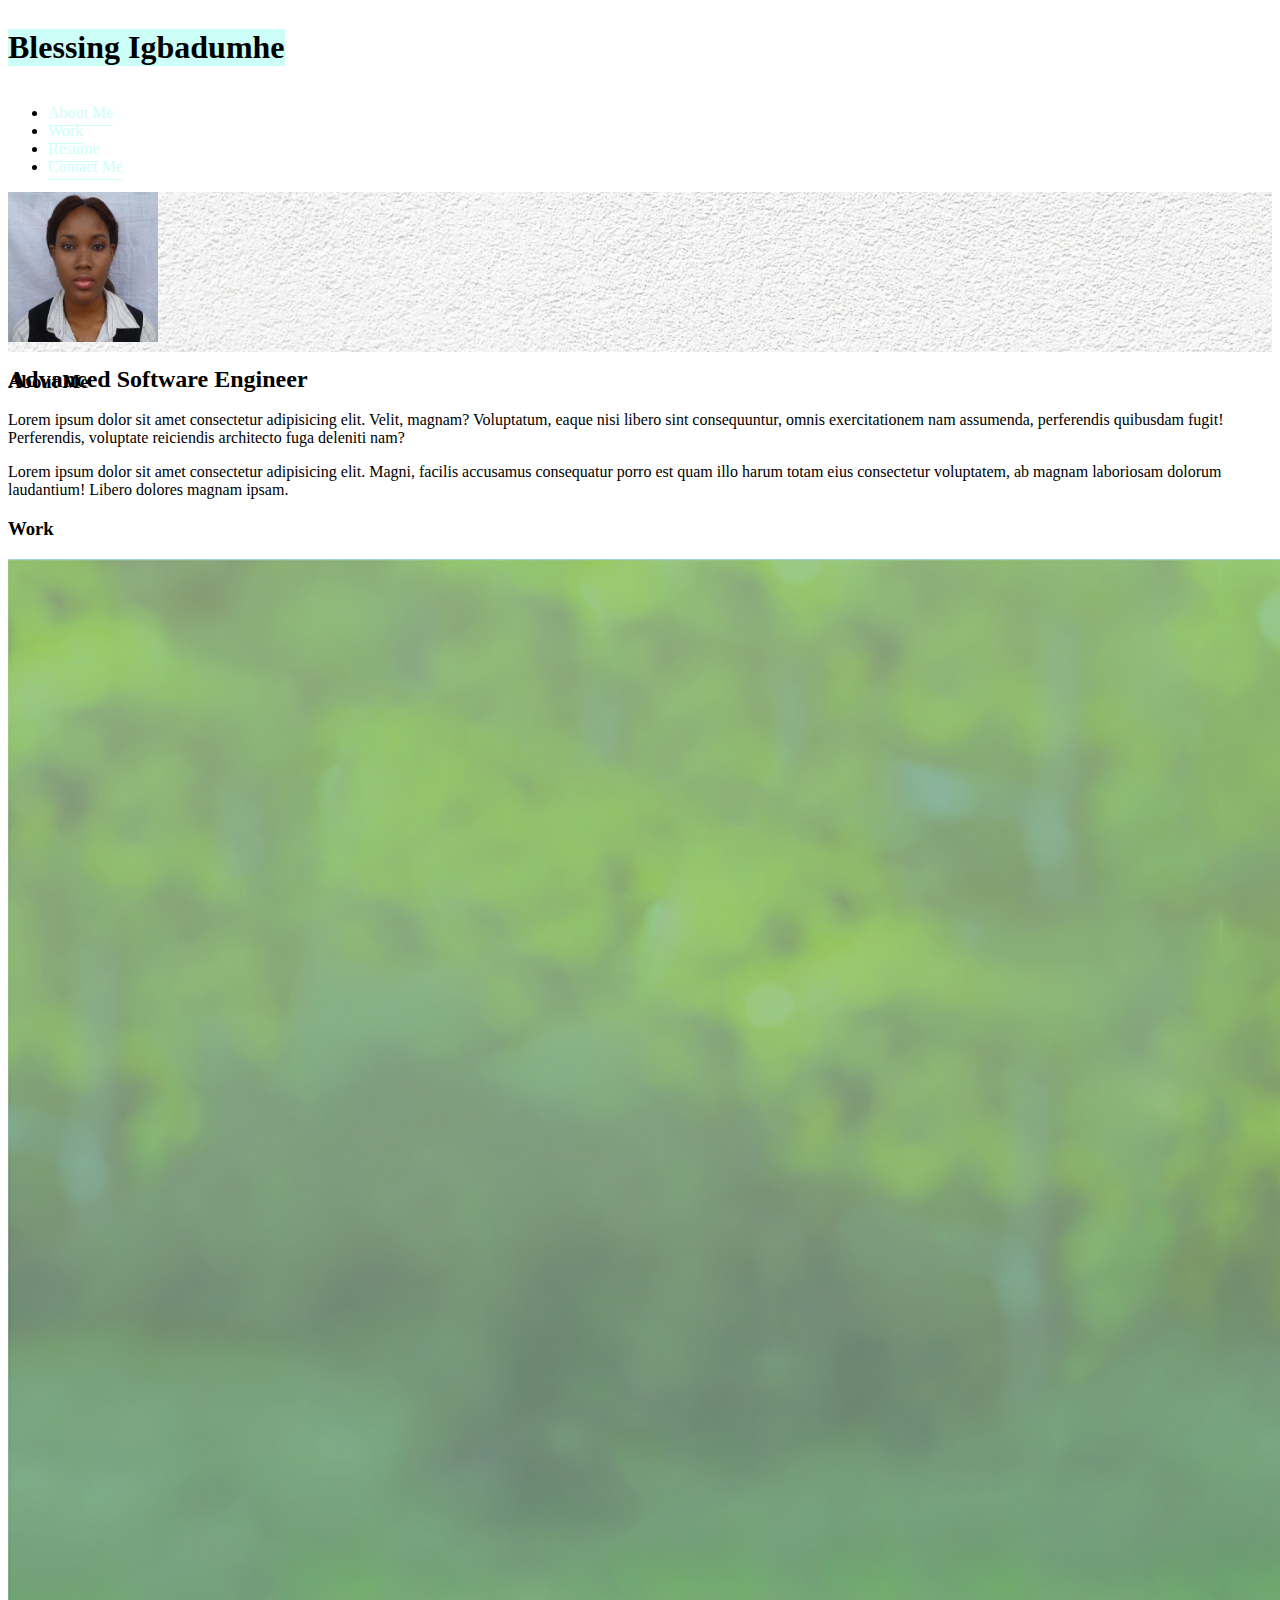
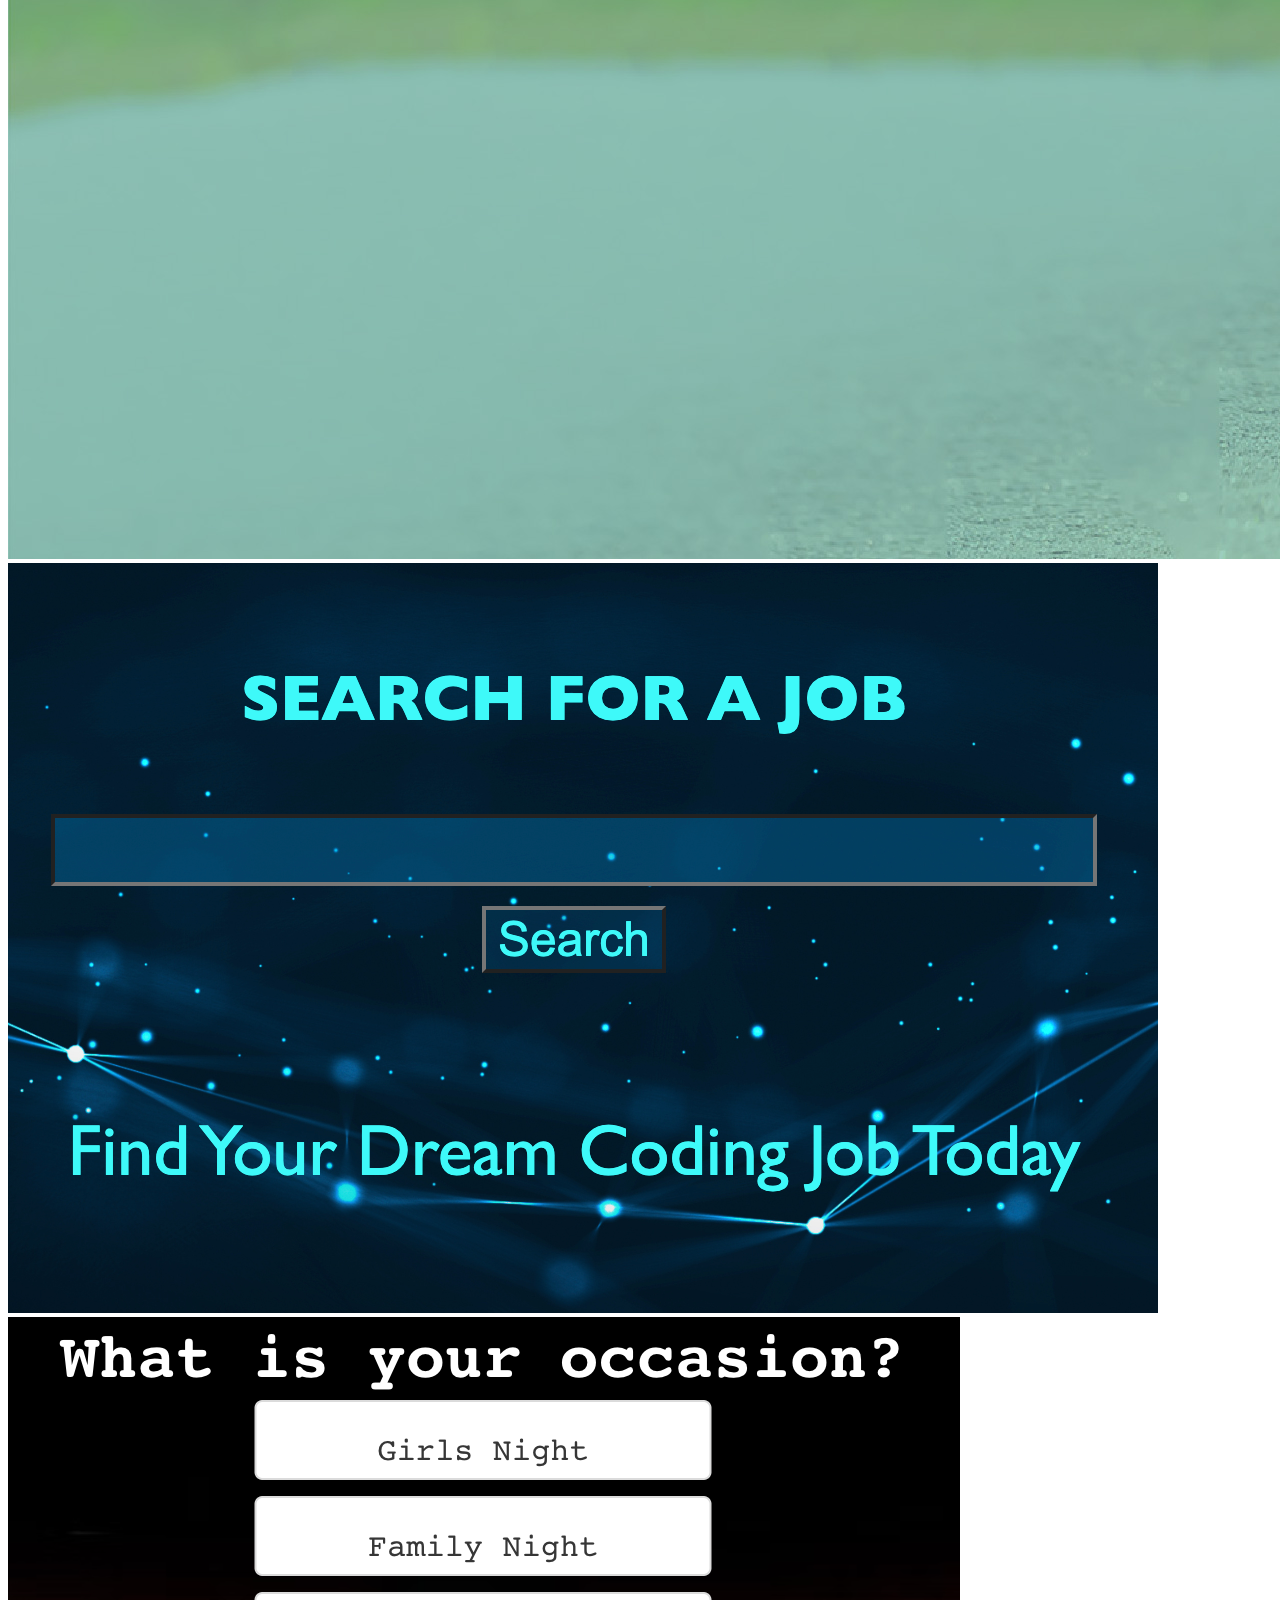
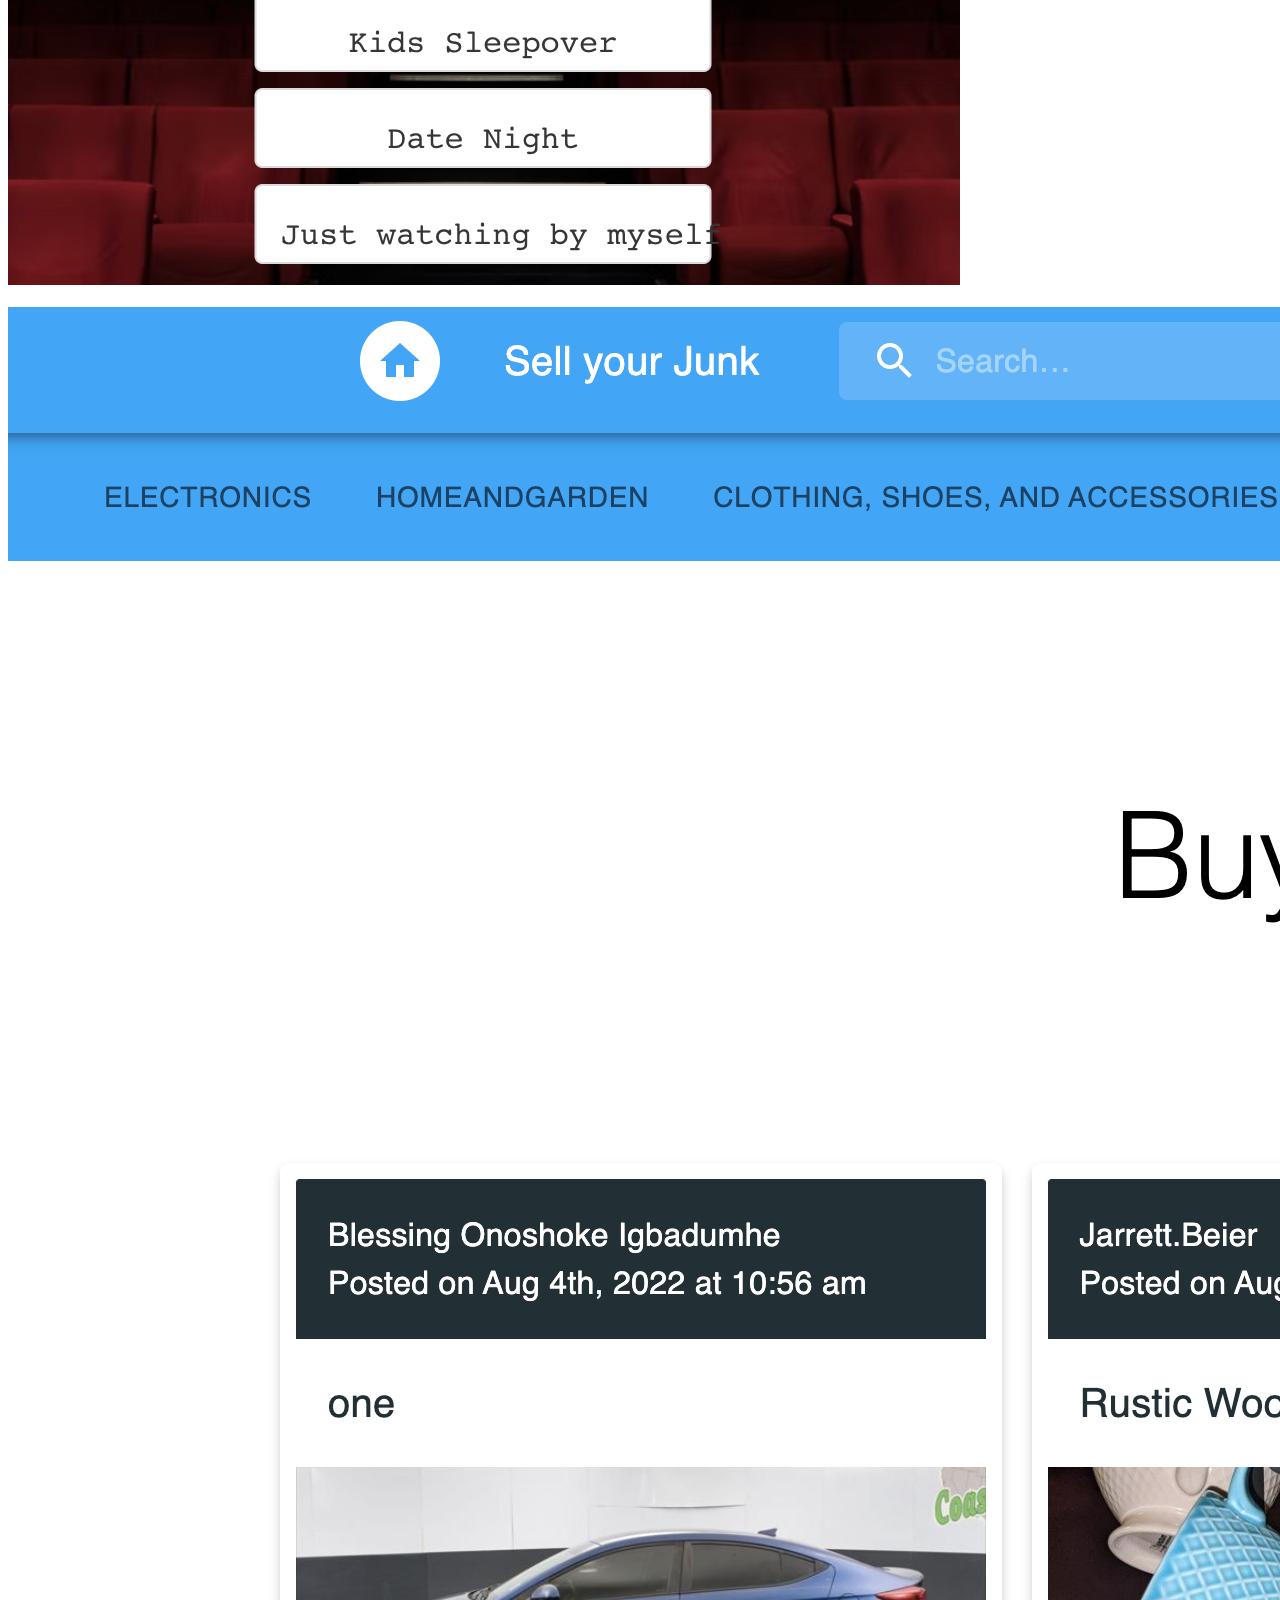
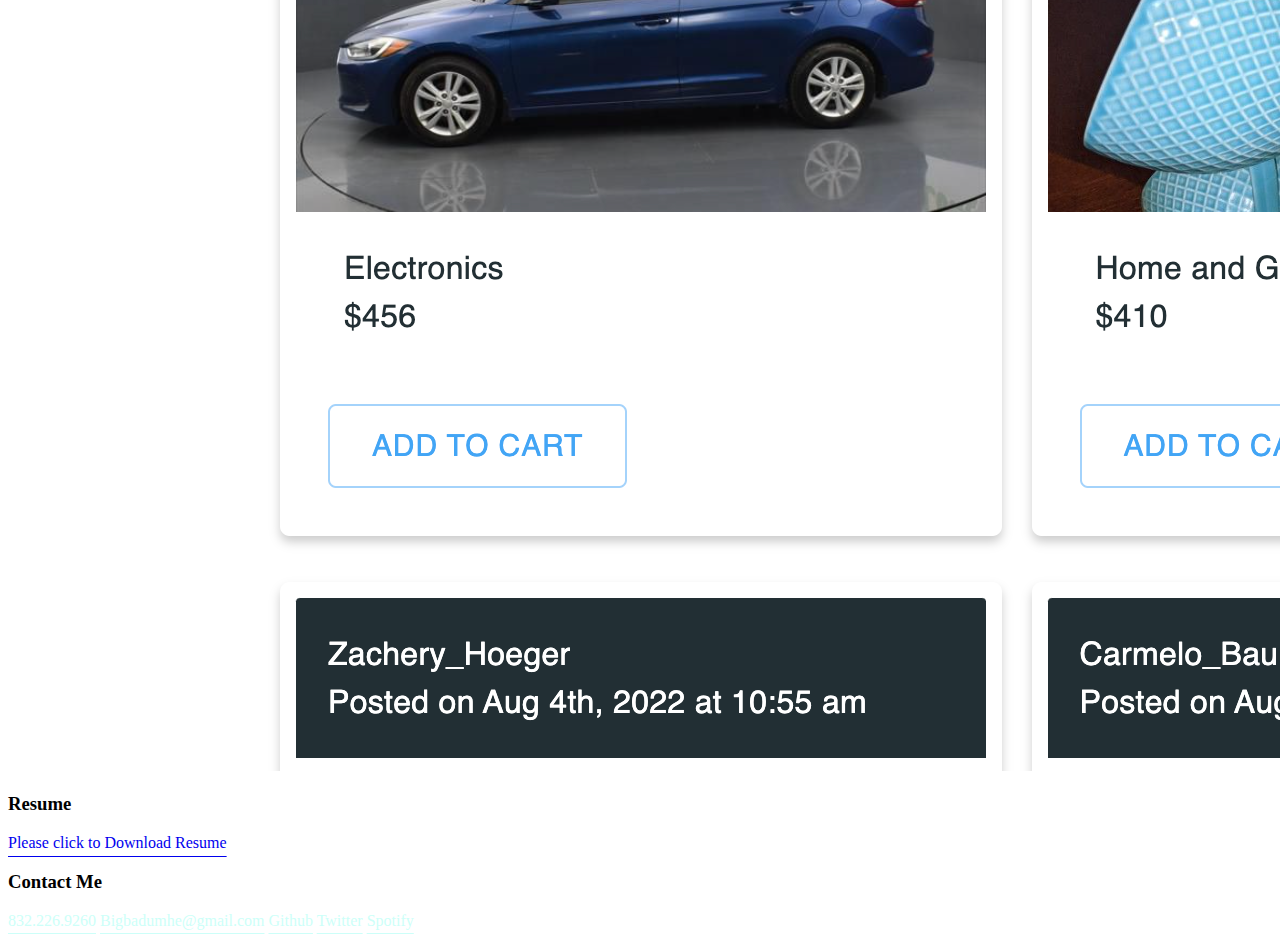
<file: index.html>
<!DOCTYPE html>
<html lang="en">
<head>
    <meta charset="UTF-8">
    <meta http-equiv="X-UA-Compatible" content="IE=edge">
    <meta name="viewport" content="width=device-width, initial-scale=1.0">
    <link href="https://cdn.jsdelivr.net/npm/bootstrap@5.0.2/dist/css/bootstrap.min.css" rel="stylesheet" integrity="sha384-EVSTQN3/azprG1Anm3QDgpJLIm9Nao0Yz1ztcQTwFspd3yD65VohhpuuCOmLASjC" crossorigin="anonymous">
    <link rel="stylesheet" href="style.css">
    <title>Blessing Igbadumhe portfolio</title>
</head>
<body>
    <div class="container-fluid">

        <div class="row bg-secondary  align-items-center">
            <div class="col mb-1"> <h1> Blessing Igbadumhe </h1> </div>
            <div class="col">
                <ul class="nav justify-content-end">
                    <li class="nav-item">
                      <a class="nav-link active" aria-current="page" href="#aboutMe">About Me</a>
                    </li>
                    <li class="nav-item">
                      <a class="nav-link" href="#work">Work</a>
                    </li>
                    <li class="nav-item">
                      <a class="nav-link" href="#resume">Resume</a>
                    </li>
                    <li class="nav-item">
                      <a class="nav-link" href="#contactMe" tabindex="-1" aria-disabled="true">Contact Me</a>
                    </li>
                  </ul>
            </div>           
        </div>

        <div class="row hero  align-items-center">      
            <div class="col-5">
                <img src="./assets/images/IMG_5087.GIF" class="rounded float-start" alt="Blessing Igbadumhe picture" height="150">
            </div>
            <div class="col-7">
                <h2 class="float-end">Advanced Software Engineer</h2>
            </div>
        </div>

    </div>

    <div class="container mt-3" id="aboutMe">
        <div class="row">
            <div class="col-3 border-info border-end"> <h3>About Me</h3> </div>
            <div class="col ms-2">
                <p>
                Lorem ipsum dolor sit amet consectetur adipisicing elit. Velit, magnam? Voluptatum, eaque nisi libero sint consequuntur, omnis exercitationem nam assumenda, perferendis quibusdam fugit! Perferendis, voluptate reiciendis architecto fuga deleniti nam?
                </p>
                <p>
                    Lorem ipsum dolor sit amet consectetur adipisicing elit. Magni, facilis accusamus consequatur porro est quam illo harum totam eius consectetur voluptatem, ab magnam laboriosam dolorum laudantium! Libero dolores magnam ipsam.
                </p>
            </div>
        </div>

        <div class="row mt-3" id="work">
            <div class="col-3 border-info border-end"> <h3> Work </h3> </div>

            <div class="col ms-2">
                <div class="row mb-3">
                    <a href="https://blessingi.github.io/run-buddy/" target="blank">
                        <img src="./assets/images/flipped-hero-image.jpeg" class="img-fluid" alt="...">
                    </a>
                </div>

                <div class="row">
                    <div class="col">
                        <a href="https://techjob2.herokuapp.com/" target="blank">
                            <img src="./assets/images/techjob.png" class="img-thumbnail" alt="movie App" >
                        </a>
                    </div>
                    <div class="col">
                        <a href="https://rjimeneztech.github.io/MovieFinder/" target="blank">
                            <img src="./assets/images/movies12.png" class="img-thumbnail" alt="movie App">
                        </a>
                    </div>
                </div>
                <br>
                <div class="col">
                    <a href="https://sell-your-junk.herokuapp.com/" target="blank">
                        <img src="./assets/images/sellyajunk.png" class="img-thumbnail" alt="sellyajunk">
                    </a>
                </div>
            </div>

        </div>

        <div class="row mt-3" id="resume">
            <div class="col-3 border-info border-end"> <h3>Resume </h3> </div>

            <div class="col ms-2">
                <a class="text-secondary downloadLink" href="./assets/pdf-file/Blessing_Igbadumhe Resume.doc">
                   Please click to Download Resume
                </a>
            </div>        
        </div>

        <div class="row mt-3" id="contactMe">
            <div class="col-3 border-info border-end"> <h3>Contact Me </h3> </div>
            <div class="col">
                <nav class="nav">
                    <a class="nav-link text-secondary" href="#">832.226.9260</a>
                    <a class="nav-link text-secondary" href="#">Bigbadumhe@gmail.com</a>
                    <a class="nav-link text-secondary" href="#">Github</a>
                    <a class="nav-link text-secondary" href="#">Twitter</a>
                    <a class="nav-link text-secondary" href="#" tabindex="-1" aria-disabled="true">Spotify</a>
                  </nav>

            </div>
        </div>
        
    </div>



   
    <script src="https://cdn.jsdelivr.net/npm/bootstrap@5.0.2/dist/js/bootstrap.bundle.min.js" integrity="sha384-MrcW6ZMFYlzcLA8Nl+NtUVF0sA7MsXsP1UyJoMp4YLEuNSfAP+JcXn/tWtIaxVXM" crossorigin="anonymous"></script>
</body>
</html>
</file>
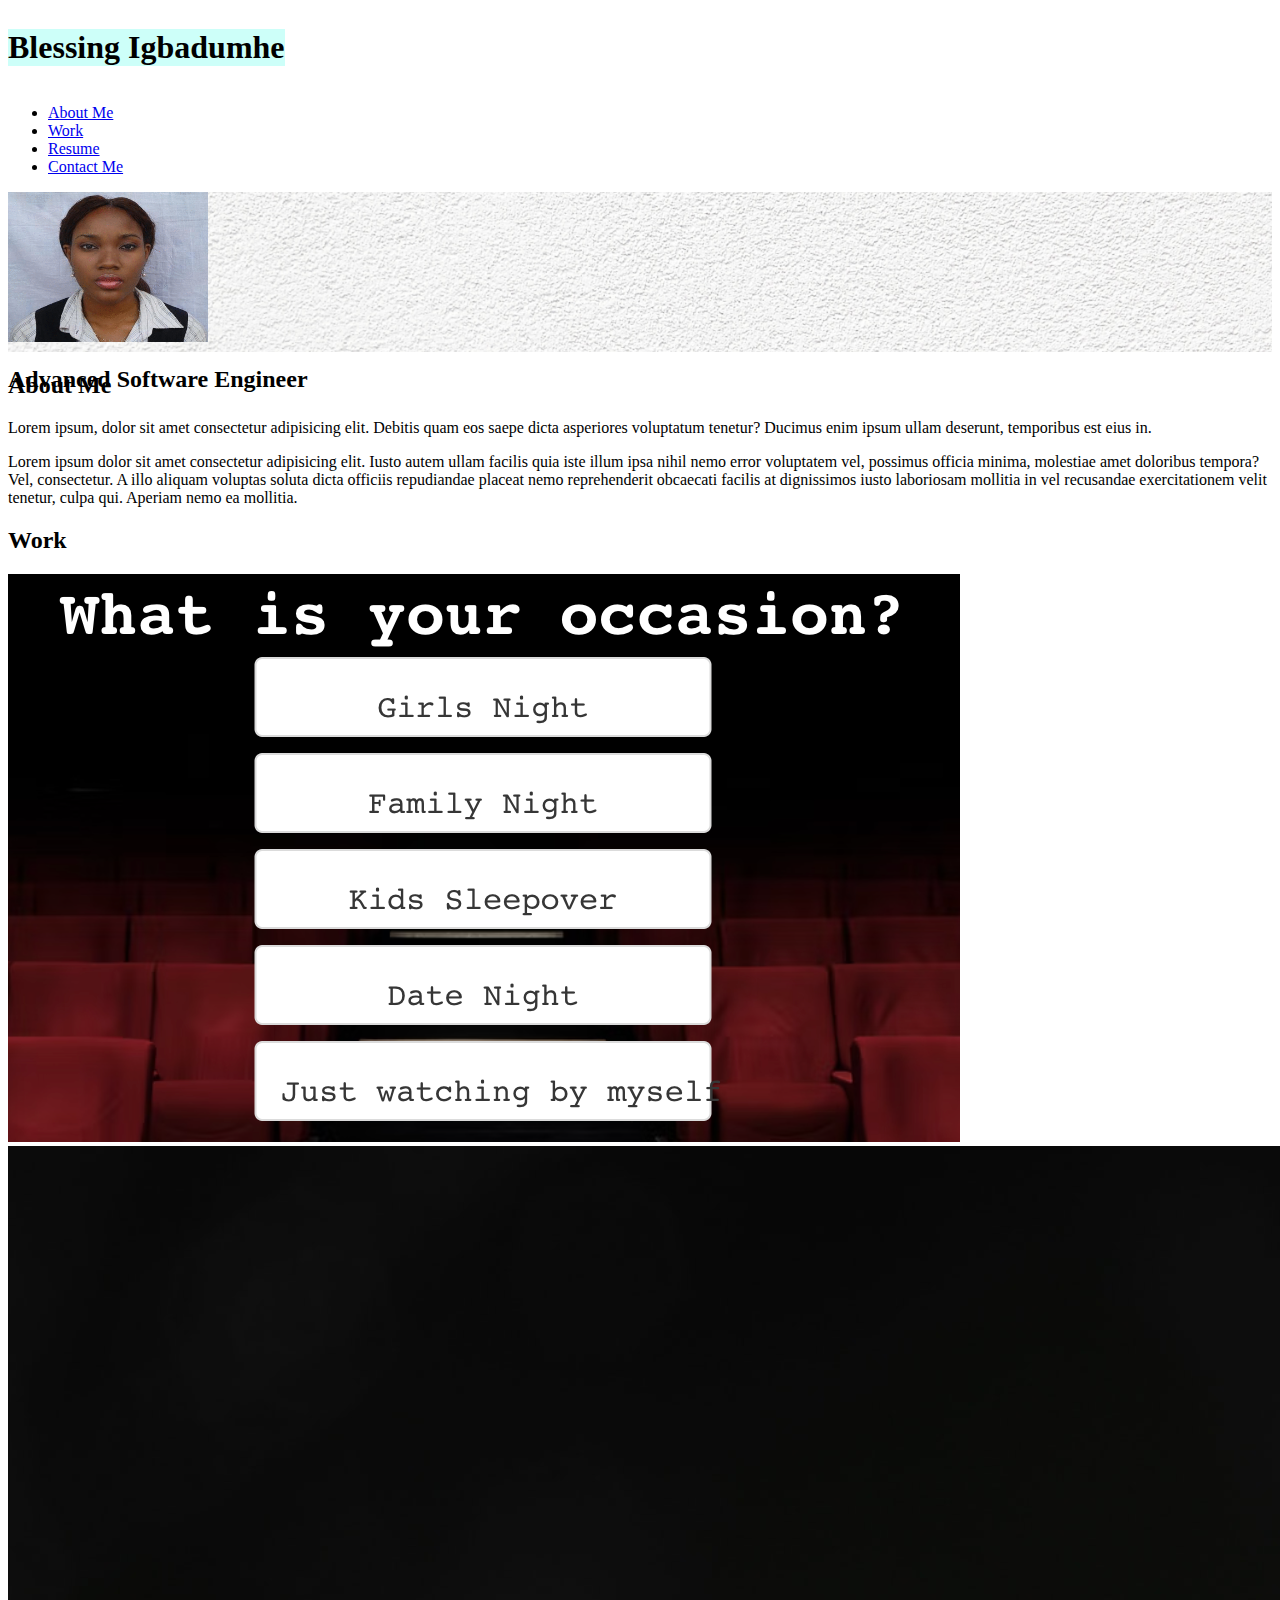
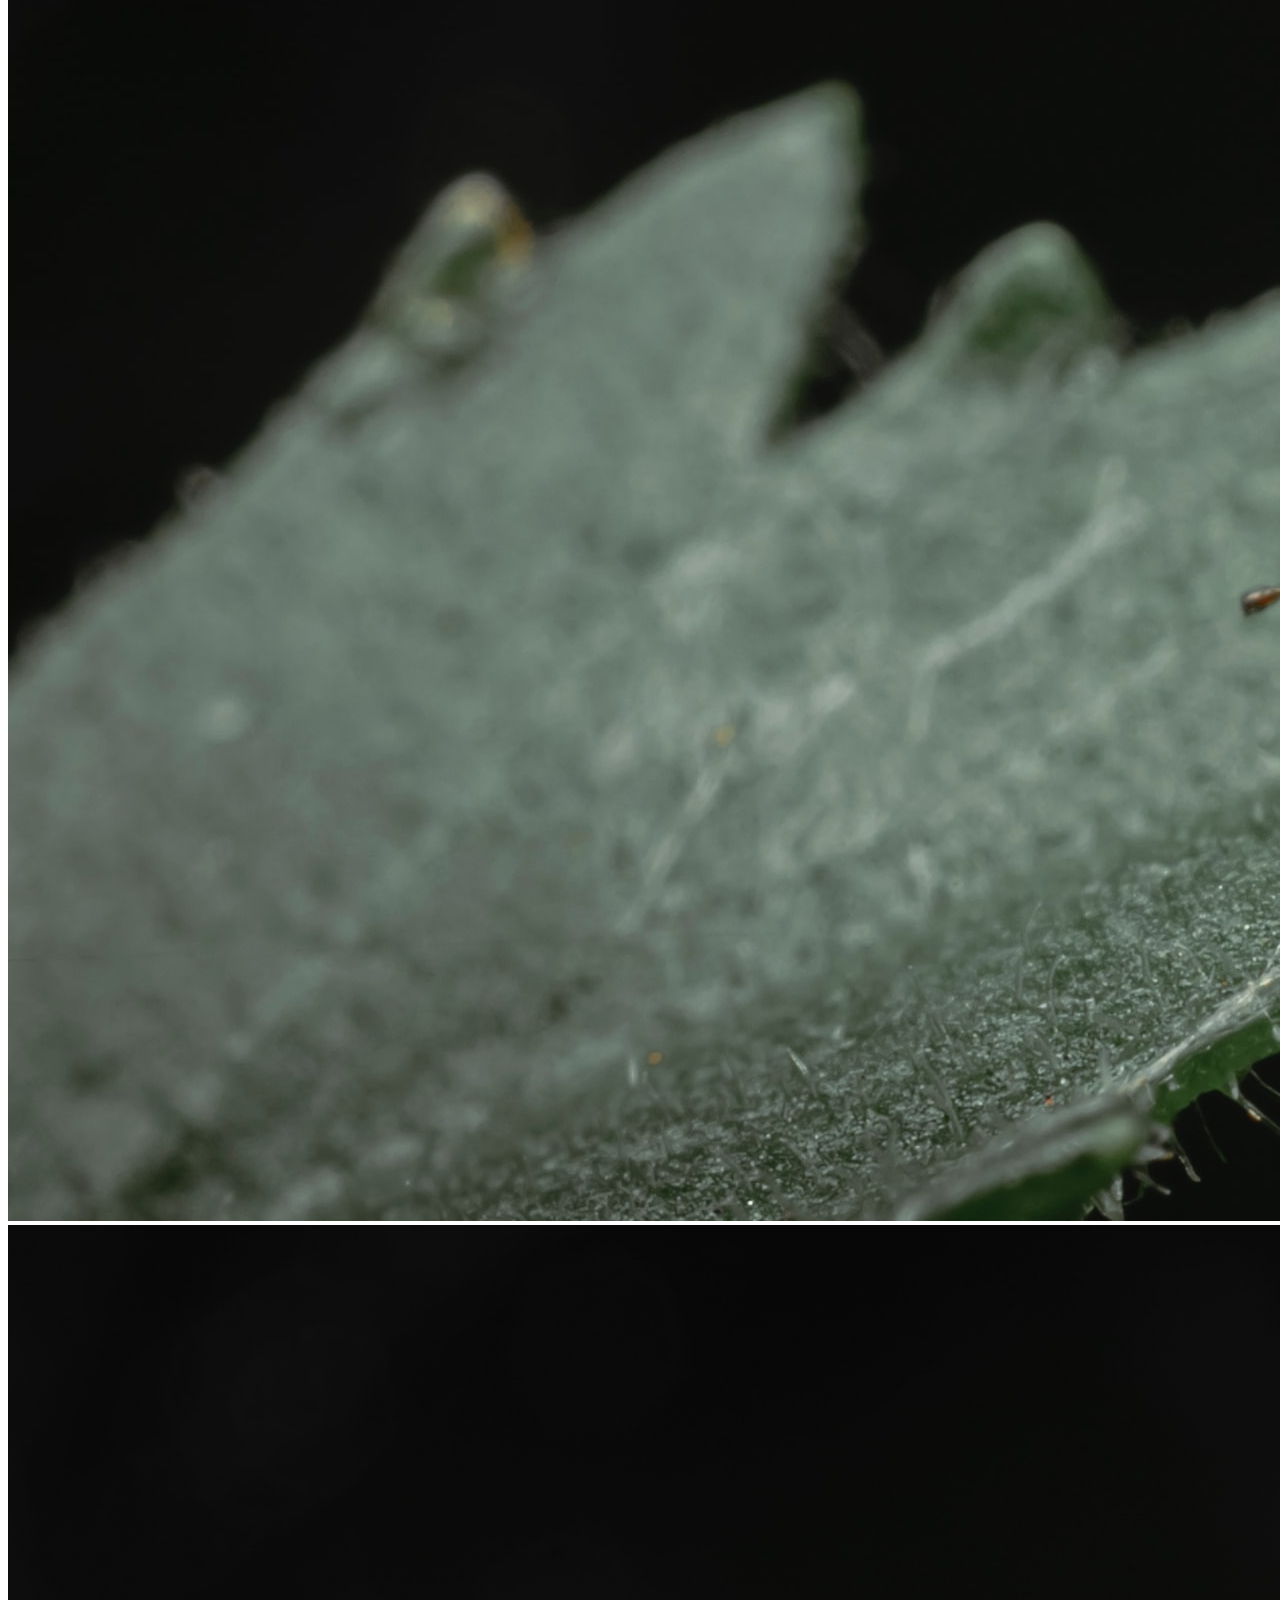
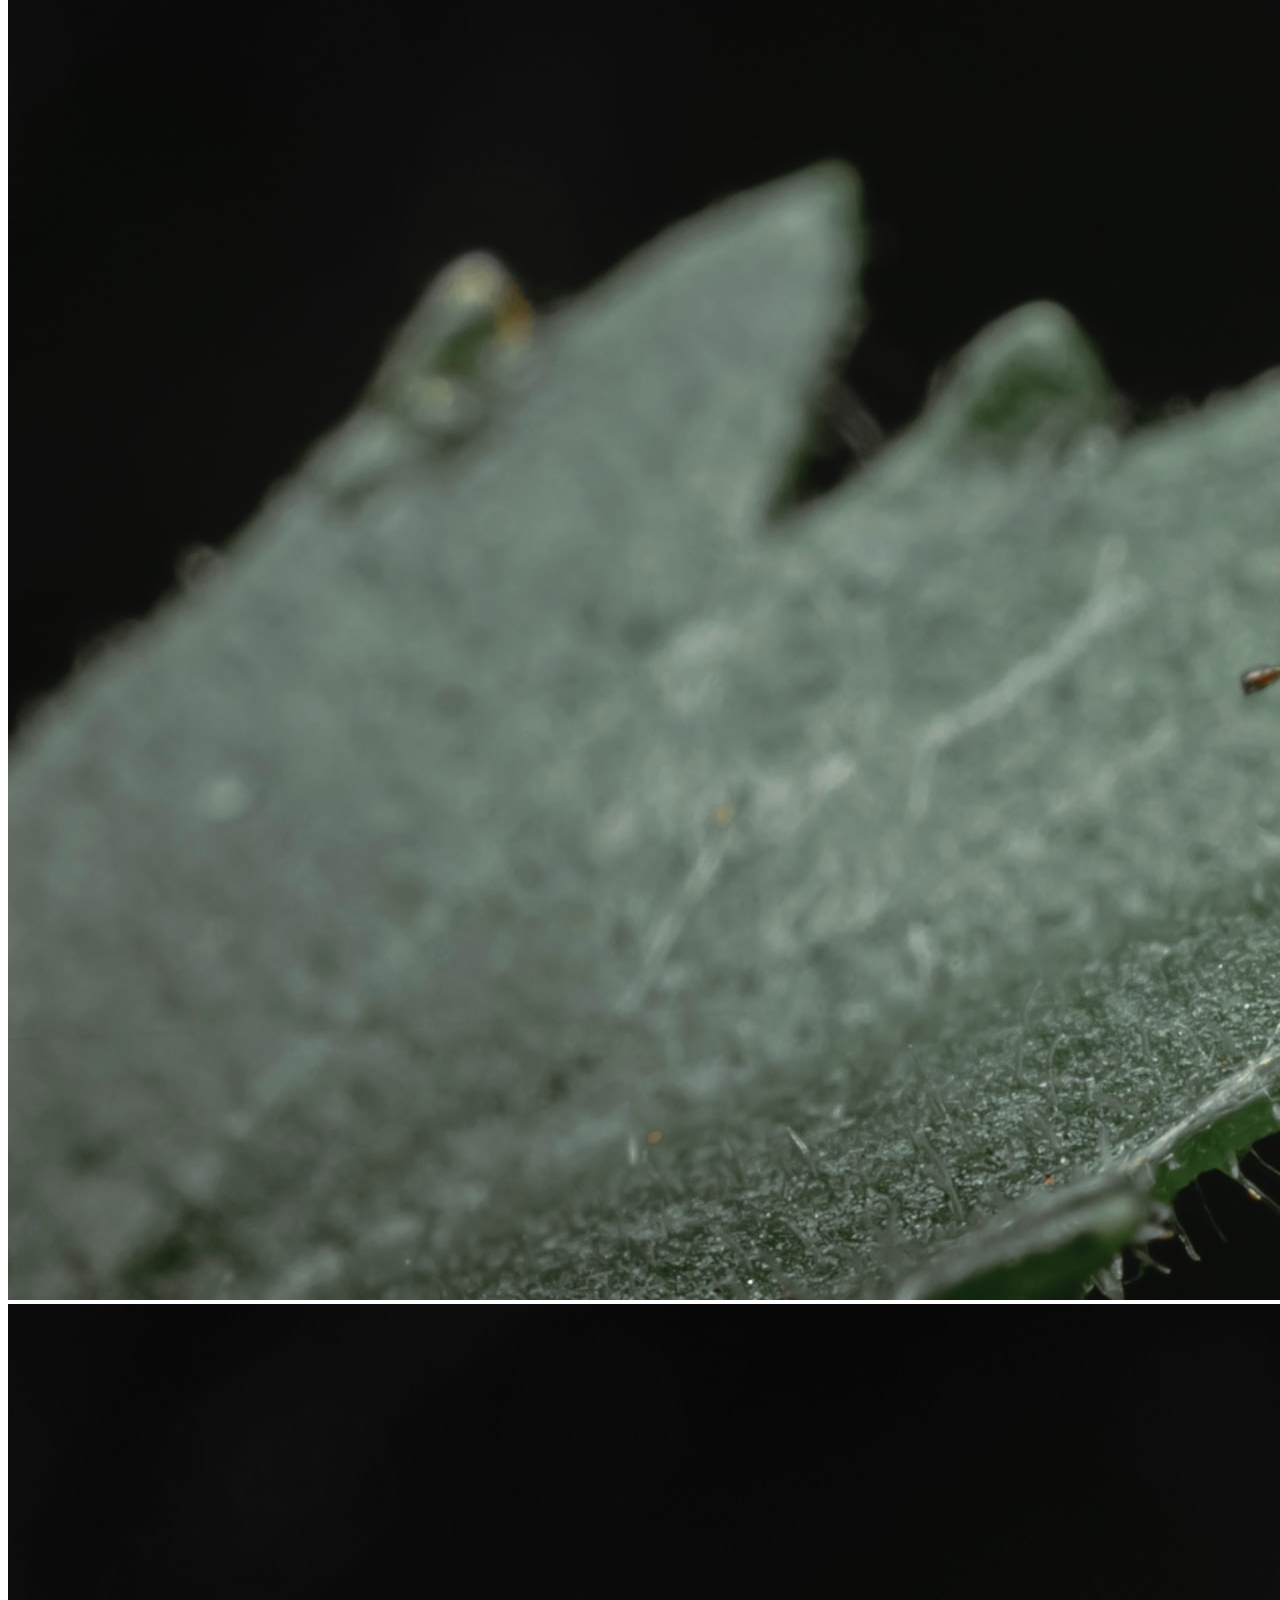
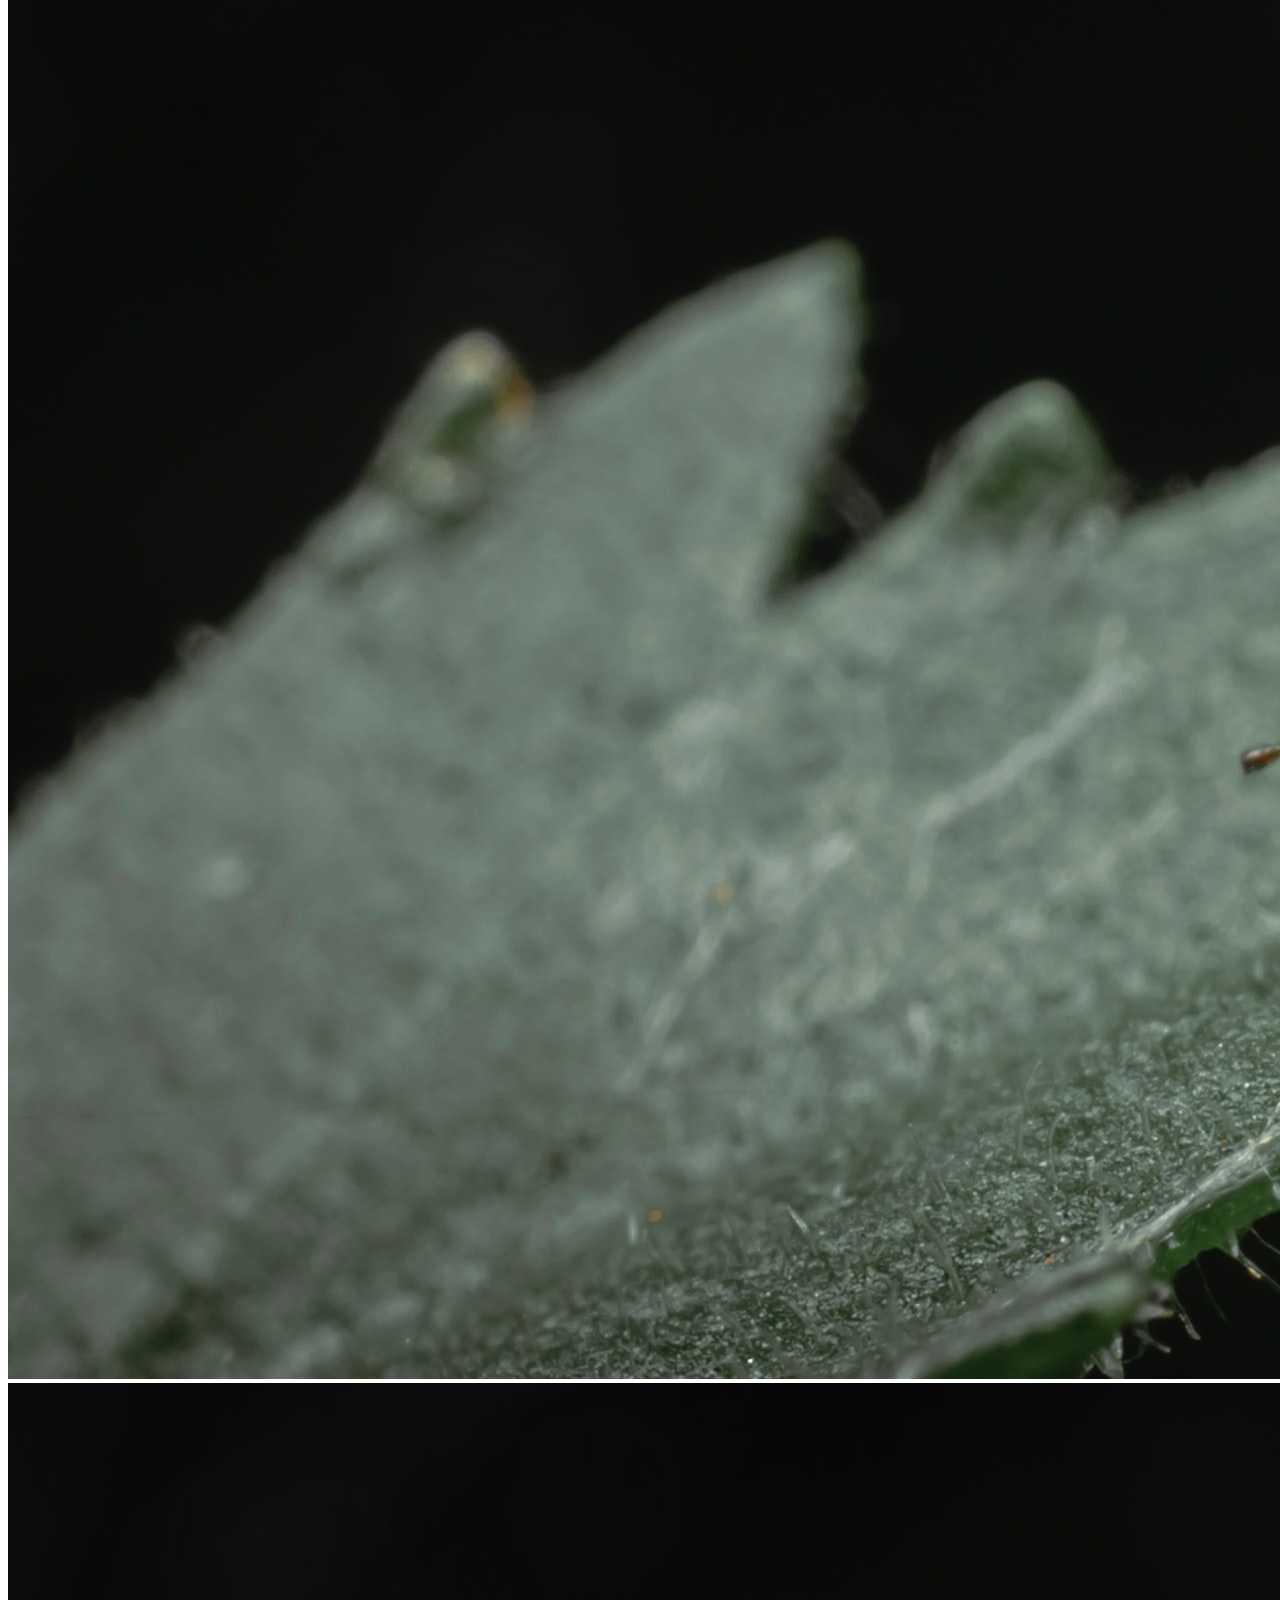
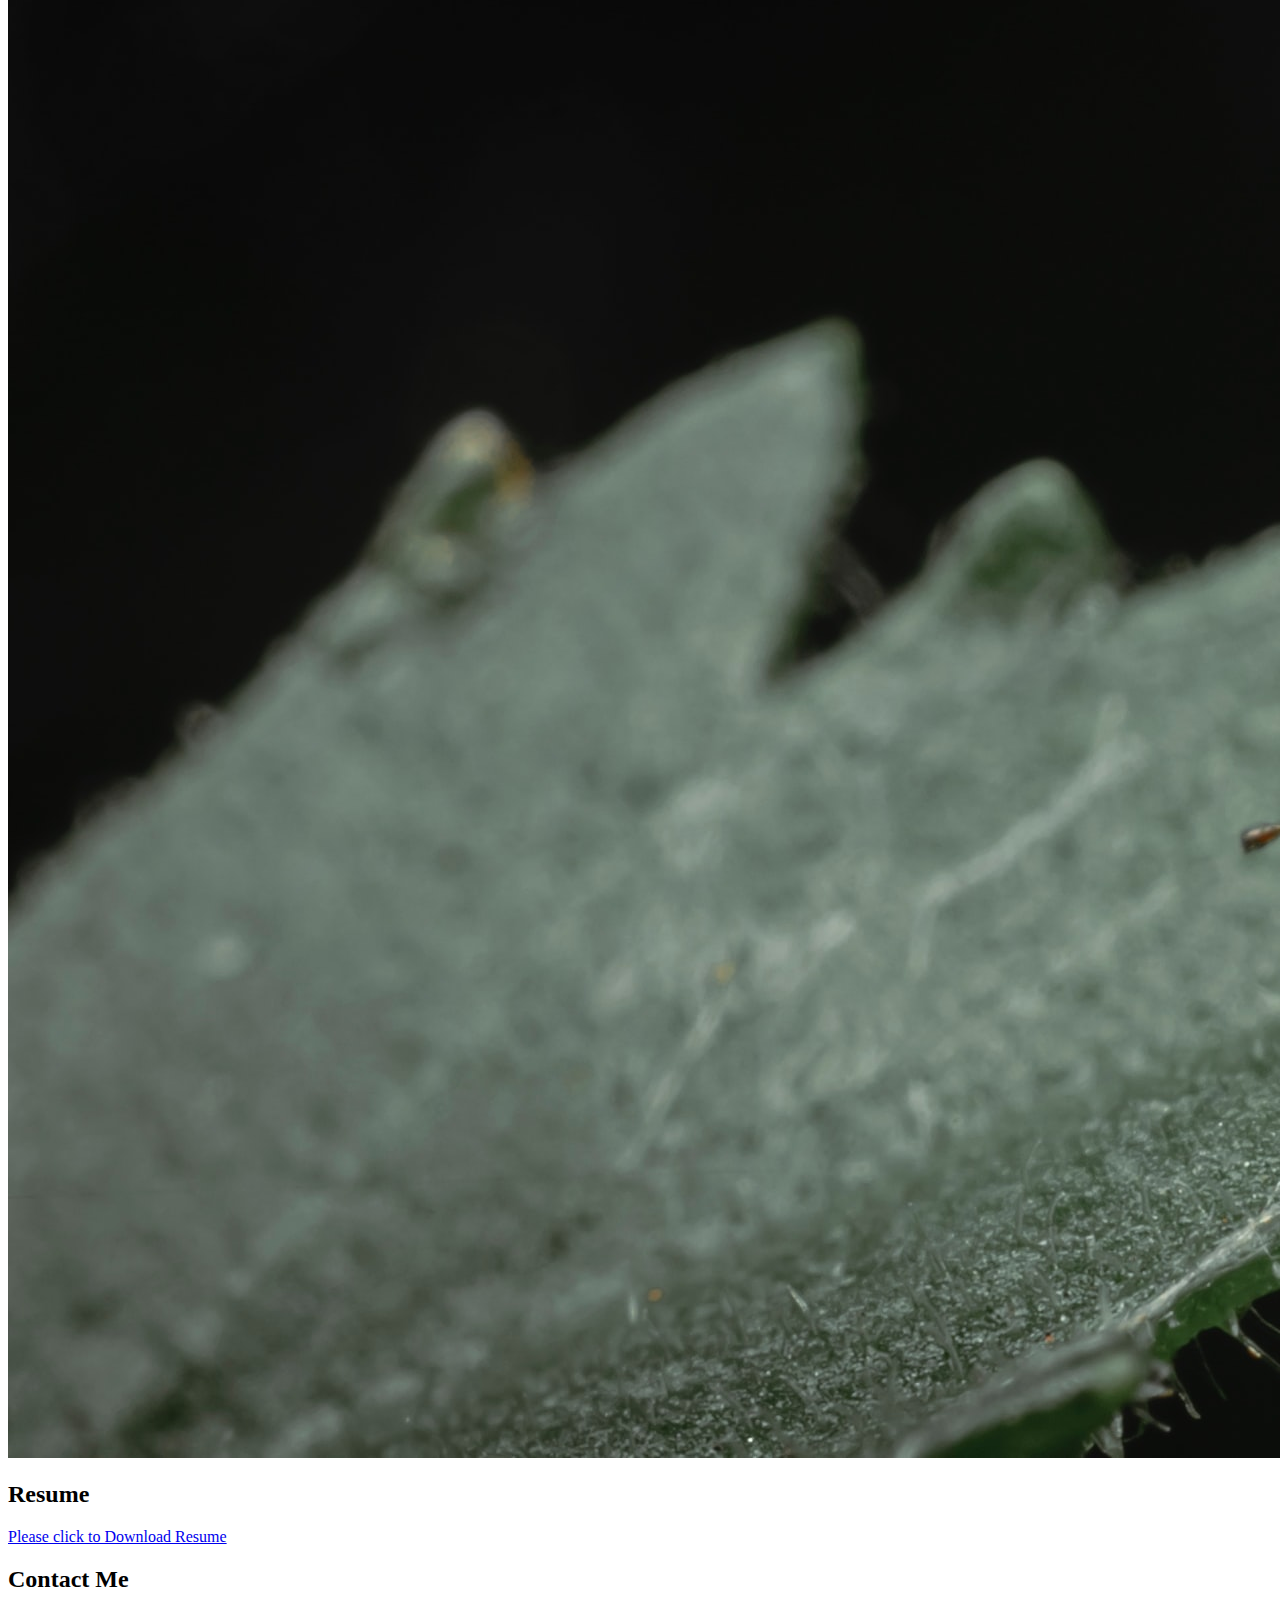
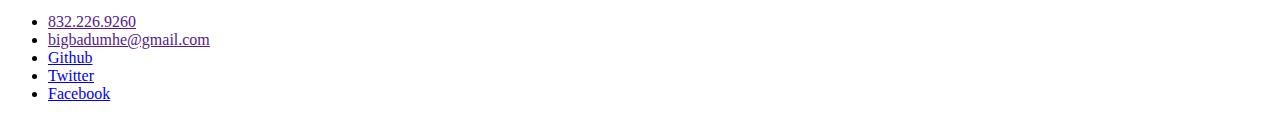
<file: index3.html>
<!DOCTYPE html>
<html lang="en">
<head>
    <meta charset="UTF-8">
    <meta http-equiv="X-UA-Compatible" content="IE=edge">
    <meta name="viewport" content="width=device-width, initial-scale=1.0">
    <title>Blessing Igbadumhe portfolio</title>
    <link href="https://fonts.googleapis.com/css?family=Roboto:300,400" rel="stylesheet">
    <link href="https://fonts.googleapis.com/css?family=Merriweather:300,400" rel="stylesheet">
    <link rel="stylesheet" href="style.css">
</head>
<body>
    <header>
        <h1>Blessing Igbadumhe </h1>
        <nav>
            <ul>
                <li>
                    <a href="#about-me">About Me</a>
                </li>
                <li>
                    <a href="#work">Work</a>
                </li>
                <li>
                    <a href="#resume">Resume</a>
                </li>
                <li>
                    <a href="#contact-me">Contact Me</a>
                </li>
            </ul>
        </nav>
    </header>
    
    <div class="hero">
        <div>
            <img src="./assets/images/IMG_5087.GIF" alt="" height="150" width="200">
        </div>
        <h2>Advanced Software Engineer</h2>
    </div>

    <section id="about-me" class= "blog">
        <div class="post flex-row">
            <h2>About <span class="move-it">Me</span></h2>
        </div>
        <div class="details">
            <p>Lorem ipsum, dolor sit amet consectetur adipisicing elit. Debitis quam eos saepe dicta asperiores voluptatum tenetur? Ducimus enim ipsum ullam deserunt, temporibus est eius in.</p>
            <p>Lorem ipsum dolor sit amet consectetur adipisicing elit. Iusto autem ullam facilis quia iste illum ipsa nihil nemo error voluptatem vel, possimus officia minima, molestiae amet doloribus tempora? Vel, consectetur.
            A illo aliquam voluptas soluta dicta officiis repudiandae placeat nemo reprehenderit obcaecati facilis at dignissimos iusto laboriosam mollitia in vel recusandae exercitationem velit tenetur, culpa qui. Aperiam nemo ea mollitia.</p>
        </div>
    </section>

    <section id="work" class="blog">
        <div class="post flex-row">
            <h2>Work</h2>
        </div>

        <div class="details">
            <div class="image-container first-image">
                <a href="https://rjimeneztech.github.io/MovieFinder/" target="blank"><img src="./assets/images/movies12.png" alt=""></a>
            </div>
    
        <div class="images">
            <div class="image-container">
                <img src="./assets/images/alexandre-debieve-zkt4hE8O3mg-unsplash.jpg" alt="" >
            </div>
            <div class="image-container">
                <img src="./assets/images/alexandre-debieve-zkt4hE8O3mg-unsplash.jpg" alt="">
            </div>
        </div>
        <div class="images">
            <div class="image-container">
                <img src="./assets/images/alexandre-debieve-zkt4hE8O3mg-unsplash.jpg" alt="" >
            </div>
            <div class="image-container">
                <img src="./assets/images/alexandre-debieve-zkt4hE8O3mg-unsplash.jpg" alt="">
            </div>
        </div>
        </div>

    </section>

    <section id="resume" class="blog">
        <div class="post flex-row">
            <h2>Resume</h2>
        </div>
        <div class="details download">
            <a href="./assets/pdf-file/Blessing_Igbadumhe Resume.doc">
               Please click to Download Resume
            </a>
        </div>
    </section>

    <section id="contact-me" class="blog">
        <div class="post flex-row">
            <h2>
                Contact <span class="move-it2">Me</span>
            </h2>
        </div>
        <div class="contactClass">
            <ul>
                <li><a href="">832.226.9260</a></li>
                <li><a href="">bigbadumhe@gmail.com</a></li>
                <li><a href="https://github.com/BlessingI">Github</a></li>
                <li><a href="https://twitter.com/">Twitter</a></li>
                <li><a href="https://www.facebook.com/SexygeniusB">Facebook</a></li>
            </ul>
        </div>
    </section>
</body>
</html>
</file>
<file: style.css>
.nav-link {
    color: #CDFFF9;
}

h1 {
    background-color: #CDFFF9;
    display: inline-block;
}

.nav-link {
    text-decoration: underline;
    text-underline-offset: 0.413rem;
}


.hero {
    background-image: url('./assets/images/nordwood-themes-R53t-Tg6J4c-unsplash.jpg');
    background-position: center;
    background-size: cover;
    background-repeat: no-repeat;
    height: 10rem;
}

.downloadLink{
    text-decoration: underline;
    text-underline-offset: 0.513rem;
}
</file>
